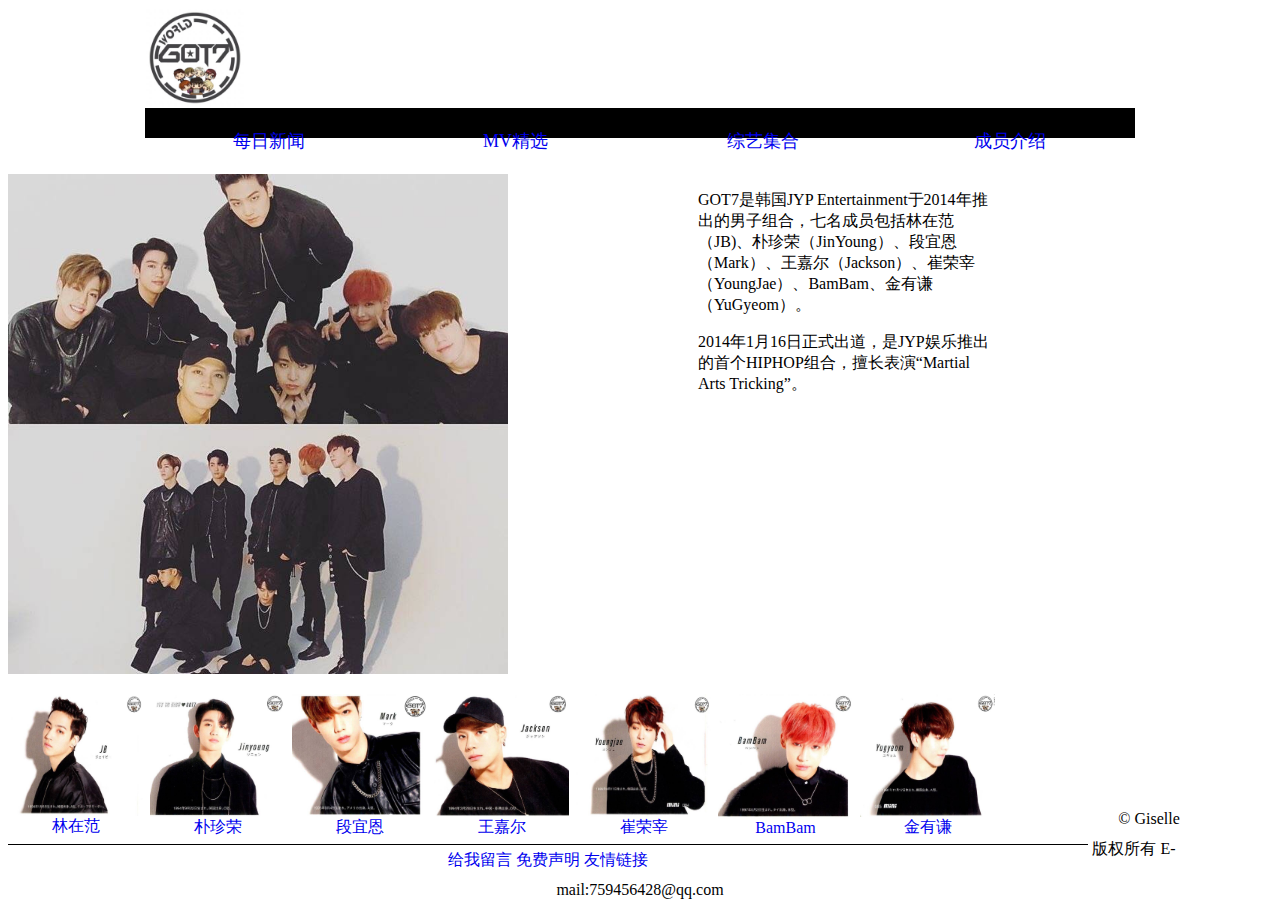
<file: got7.html>
<!DOCTYPE html PUBLIC "-//W3C//DTD XHTML 1.0 Transitional//EN" "http://www.w3.org/TR/xhtml1/DTD/xhtml1-transitional.dtd">
<html xmlns="http://www.w3.org/1999/xhtml">
<head>
<meta http-equiv="Content-Type" content="text/html; charset=utf-8" />
<title>GOT7</title>
<link rel="stylesheet" type="text/css" href="css/globe.css"/>
<link rel="stylesheet" type="text/css" href="css/index.css"/>
</head>

<body>
<div class="header">
	<div class="header-top-left">
	<img src="img/topix.jpg" width="100" height="100"/>
	</div>
	<div class="header-bottom">
	<p><a href="news page.html">每日新闻</a>
    <a href="MV page.html">MV精选</a>  	      
    <a href="#">综艺集合</a>
    <a href="#">成员介绍</a></p>
	</div>
</div>
<div class="container">
	<div class="container-top">
		<div class="container-top-left">
		<img src="img/main.jpg" width="500px";height="500px"; />
		</div>
		<div class="container-top-right">
	 	 <p>GOT7是韩国JYP Entertainment于2014年推出的男子组合，七名成员包括林在范（JB)、朴珍荣（JinYoung）、段宜恩（Mark）、王嘉尔（Jackson）、崔荣宰（YoungJae）、BamBam、金有谦（YuGyeom）。	  </p>
		  <p>2014年1月16日正式出道，是JYP娱乐推出的首个HIPHOP组合，擅长表演“Martial Arts Tricking”。 </p>
   		</div>
	</div>
	<div class="container-bottom" >
		<div class="container-bottom1">
    		<img src="img/JB.jpg" width="135px" height="122";height="100px";/>
       	 <br /><a href="#">林在范</a>
  	 	</div>
		<div class="container-bottom2">
    		<img src="img/pjy.jpg" width="135px";height="100px"; />
        	<br /><a href="#">朴珍荣</a>
    	</div>
   		<div class="container-bottom3">
    		<img src="img/mark.jpg" width="135px";height="100px"; />
       		<br /><a href="#">段宜恩</a>
    	</div>
    	<div class="container-bottom4">
			<img  src="img/jackson.jpg" width="135px";height="100px"; />  
        	<br /><a href="#">王嘉尔</a> 
  		</div>
    	<div class="container-bottom5">
			<img  src="img/yungJae.jpg" width="135px" height="123";height="100px"; />  
        	<br /><a href="#">崔荣宰</a>
    	</div>
    	<div class="container-bottom6">
			<img  src="img/bambam.jpg" width="135px";height="100px"; />
        	<br /><a href="#">BamBam</a>
    	</div>
    	<div class="container-bottom7">
    		<img src="img/YuGyeom.jpg"  width="135px" height="123";height="100px"; />
        	<br /><a href="#">金有谦</a>
  		</div>
	</div>
</div>
<div class="backer">
	<a href="#"> 给我留言</a>  
	<a href="#">免费声明</a> 
	<a href="#"> 友情链接</a>
</div>
<div class="address">
  <p>&copy; Giselle 版权所有 E-mail:759456428@qq.com </p>
</div>

</body>
</html>
</file>
<file: css/globe.css>
/* CSS Document */
/*backer*/
.backer{margin:20px auto 0;height:30px;width:1080px;line-height:30px;text-align:center;float:left;border-top:1px solid #000;}
.backer a{text-decoration:none;}

/*address*/
.address {margin:0 auto 0;height:30px;width:1080px;}
.address p{color:#000;line-height:30px;text-align:center;text-indent:30px;}
</file>
<file: css/index.css>
/* CSS Document */
/*header*/
.header{margin:0 auto 0;width:990px;height:130px;}
.header-top-left{width:100px;height:100px;}
.header-top-right{width:890px;height:100px;float:left;}
.header-bottom{	width:990px;height:30px;background-color:#000;}
.header-bottom p{float:left;font-size:18px;line-height:30px;}
.header-bottom p a{text-align:center;width:247px;float:left;text-decoration:none;}	

/*container*/
.container{margin:10 auto 0;width:990px;height:650px;}
.container-top{width:990px;height:500px;}
.container-top-left{margin:0 100 0 20;width:500px;height:500px;float:left;	}
.container-top-right{margin:100 70 0 0;height:300px;width:300px;float:right;}
.container-bottom{margin:20 auto 10;width:990px;height:150px;float:left;text-align:center;}
.container-bottom1{width:135px;height:150px; float:left;margin-right:7px;margin-top:20px;}
.container-bottom2{width:135px;height:150px; float:left;margin-right:7px;margin-top:20px;}
.container-bottom3{width:135px;height:150px; float:left;margin-right:7px;margin-top:20px;}
.container-bottom4{width:135px;height:150px; float:left;margin-right:7px;margin-top:20px;}
.container-bottom5{width:135px;height:150px; float:left;margin-right:7px;margin-top:20px;}
.container-bottom6{width:135px;height:150px; float:left;margin-right:7px;margin-top:20px;}
.container-bottom7{width:135px;height:150px; float:left;margin-top:20px;}
.container-bottom a{text-decoration:none;}
</file>
